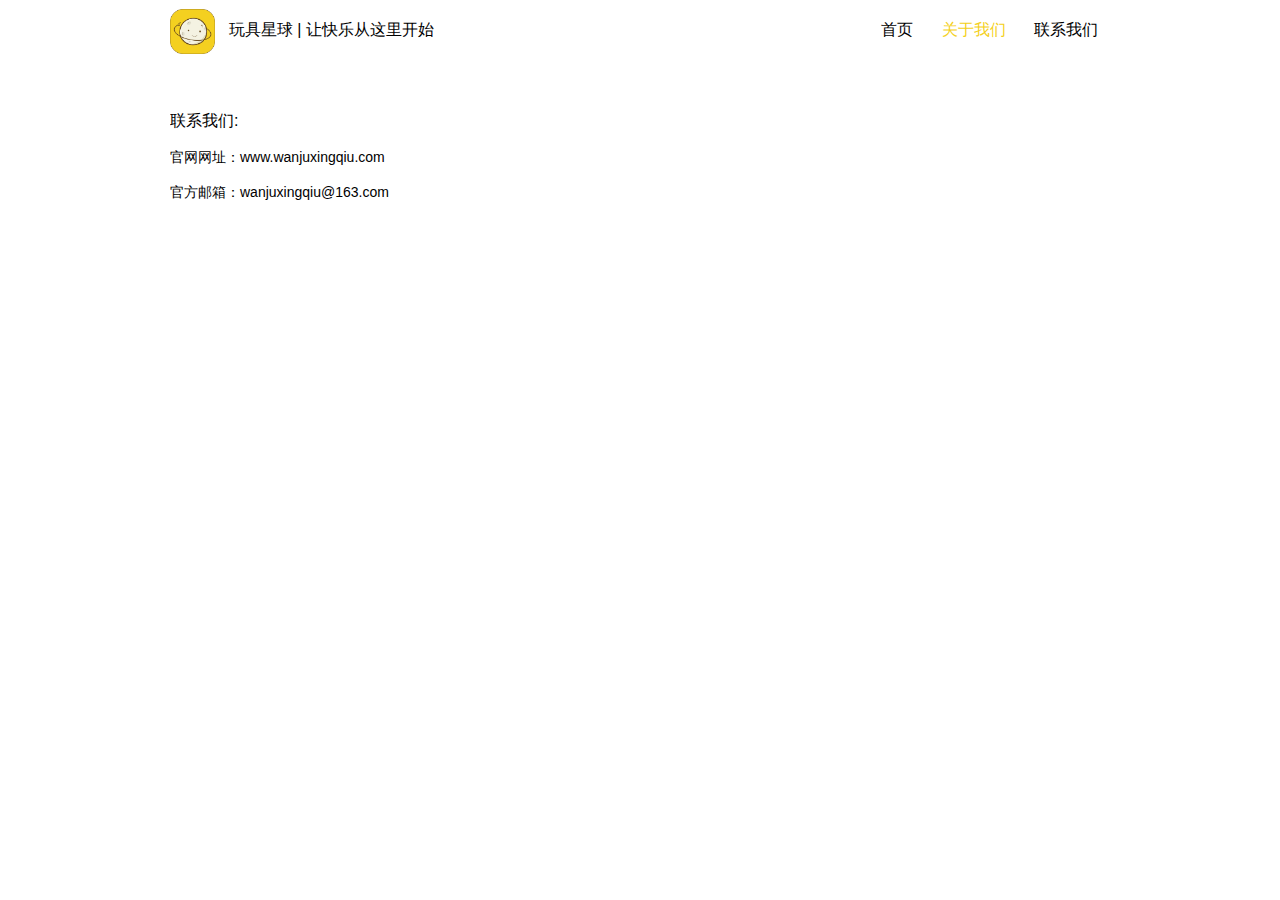
<file: about.html>
<!DOCTYPE html>
<html lang="en">

<head>
    <meta charset="UTF-8">
    <meta name="viewport" content="width=device-width, initial-scale=1.0">
    <meta http-equiv="X-UA-Compatible" content="ie=edge">
    <link rel="shortcut icon" href=./img/favicon.ico type=image/x-icon>
    <title>玩具星球</title>
    <link rel="stylesheet" href="./css/global.css">
    <link rel="stylesheet" href="./css/about.css">
</head>

<body>
    <header id="top">
        <div id="nav-container">
            <div class="fl" id="logo-container">
                <div class="logo">
                    <img src="./img/logo.png" alt="logo">
                    <span>玩具星球 | 让快乐从这里开始</span>
                </div>
            </div>
            <nav id="nav" class="fr">
                <a href="./index.html">首页</a>
                <a href="./about.html" class="select">关于我们</a>
                <a href="./connect.html">联系我们</a>
            </nav>
        </div>
    </header>
    <div class="content clearfix">
        <div class="mail">
            <p>联系我们:</p>
            <p>官网网址：www.wanjuxingqiu.com</p>
            <p>官方邮箱：wanjuxingqiu@163.com</p>
        </div>
    </div>
</body>

</html>
</file>
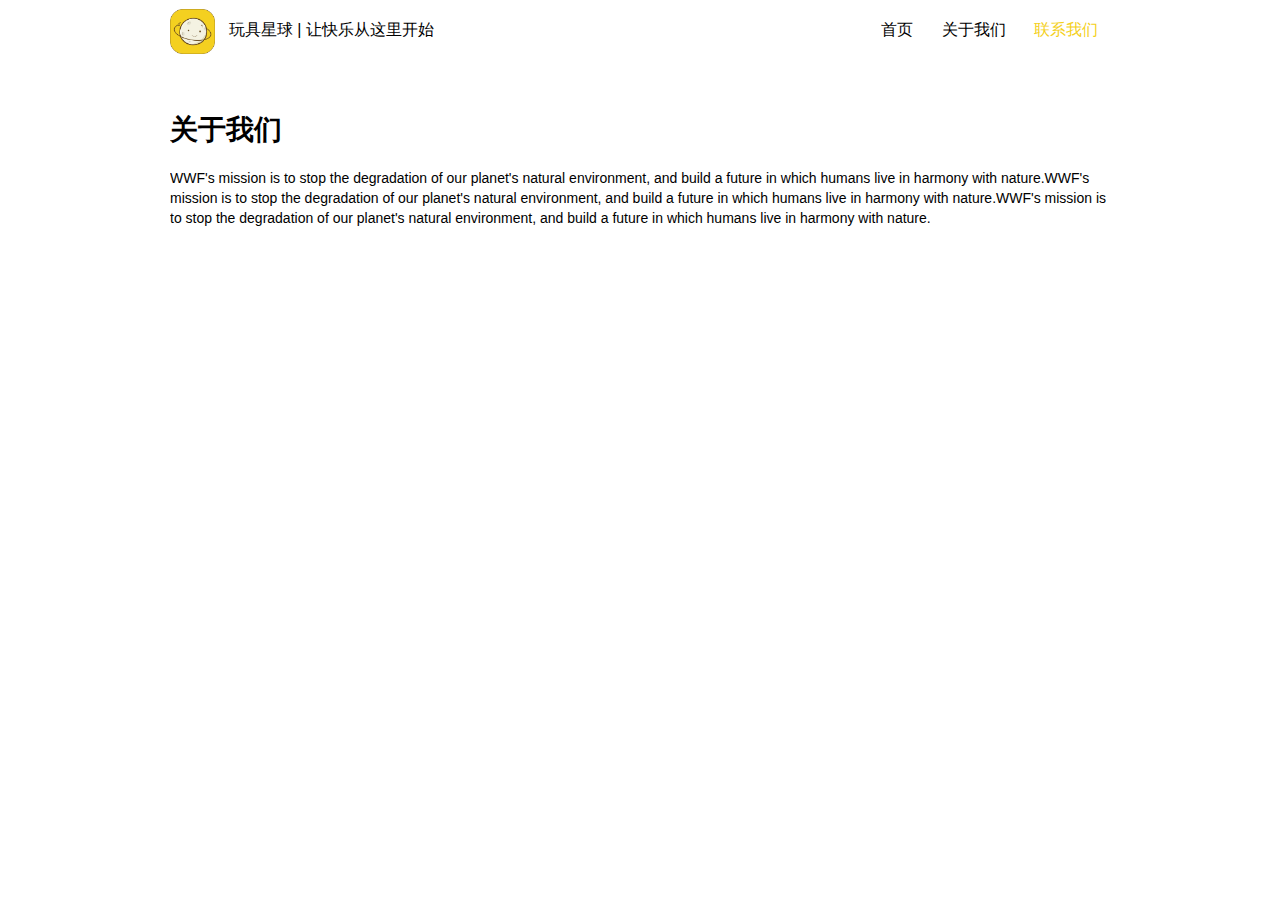
<file: connect.html>
<!DOCTYPE html>
<html lang="en">

<head>
    <meta charset="UTF-8">
    <meta name="viewport" content="width=device-width, initial-scale=1.0">
    <meta http-equiv="X-UA-Compatible" content="ie=edge">
    <link rel="shortcut icon" href=./img/favicon.ico type=image/x-icon>
    <title>玩具星球</title>
    <link rel="stylesheet" href="./css/global.css">
    <link rel="stylesheet" href="./css/contact.css">
</head>

<body>
    <header id="top">
        <div id="nav-container">
            <div class="fl" id="logo-container">
                <div class="logo">
                    <img src="./img/logo.png" alt="logo">
                    <span>玩具星球 | 让快乐从这里开始</span>
                </div>
            </div>
            <nav id="nav" class="fr">
                <a href="./index.html">首页</a>
                <a href="./about.html">关于我们</a>
                <a href="./connect.html" class="select">联系我们</a>
            </nav>
        </div>
    </header>
    <div class="content clearfix">
        <article class="about">
            <h1>关于我们</h1>
            <p>WWF's mission is to stop the degradation of our planet's natural environment, and build a future in which humans live in harmony with nature.WWF's mission is to stop the degradation of our planet's natural environment, and build a future in
                which humans live in harmony with nature.WWF's mission is to stop the degradation of our planet's natural environment, and build a future in which humans live in harmony with nature.</p>
        </article>
    </div>
</body>

</html>
</file>
<file: css/global.css>
* {
    box-sizing: border-box;
}

.fl {
    float: left;
}

.fr {
    float: right;
}

.clearfix {
    overflow: hidden;
    _zoom: 1;
}

a {
    text-decoration: none;
}

p {
    margin: 0;
}

body {
    position: relative;
    font-family: "Helvetica Neue", Helvetica, Arial, sans-serif;
    font-size: 14px;
    line-height: 1.42857;
    margin: 0;
}

#top {
    height: 60px;
}

#nav-container {
    max-width: 940px;
    height: 60px;
    margin: 0 auto;
}

#nav {
    height: 60px;
    line-height: 60px;
    font-size: 16px;
    font-weight: 500;
}

#nav a {
    display: inline-block;
    font-size: 16px;
    padding: 0 12px 0 12px;
    font-weight: 400;
}

#nav a:link {
    color: black;
}

#nav a:hover {
    color: #f4d020;
}

#nav a:visited {
    color: black;
}

#nav a.select {
    color: #f4d020;
}

#logo-container {
    width: 400px;
    height: 60px;
}

.logo {
    height: 60px;
    line-height: 60px;
}

.logo img {
    vertical-align: middle;
    width: 45px;
    height: 45px;
}

.logo span {
    margin-left: 10px;
    font-weight: 500;
    font-size: 16px;
}

.content {
    max-width: 940px;
    margin: 0 auto;
    height: calc(100vh - 60px);
}

@media screen and (max-width: 940px) {
    #nav a.select {
        color: #f4d020;
        background-color: #323330
    }
    body {
        background-color: #f4d020;
    }
    #nav-container {
        padding: 0 20px;
    }
    .content {
        padding: 0 20px;
    }
}
</file>
<file: css/about.css>
.mail {
    margin-top: 50px;
}

.mail p:first-of-type {
    font-size: 16px;
    font-weight: 500;
}

.mail p:nth-child(2), .mail p:last-of-type {
    font-size: 14px;
    margin-top: 15px;
}
</file>
<file: css/contact.css>
.about {
    margin-top: 50px;
}
</file>
